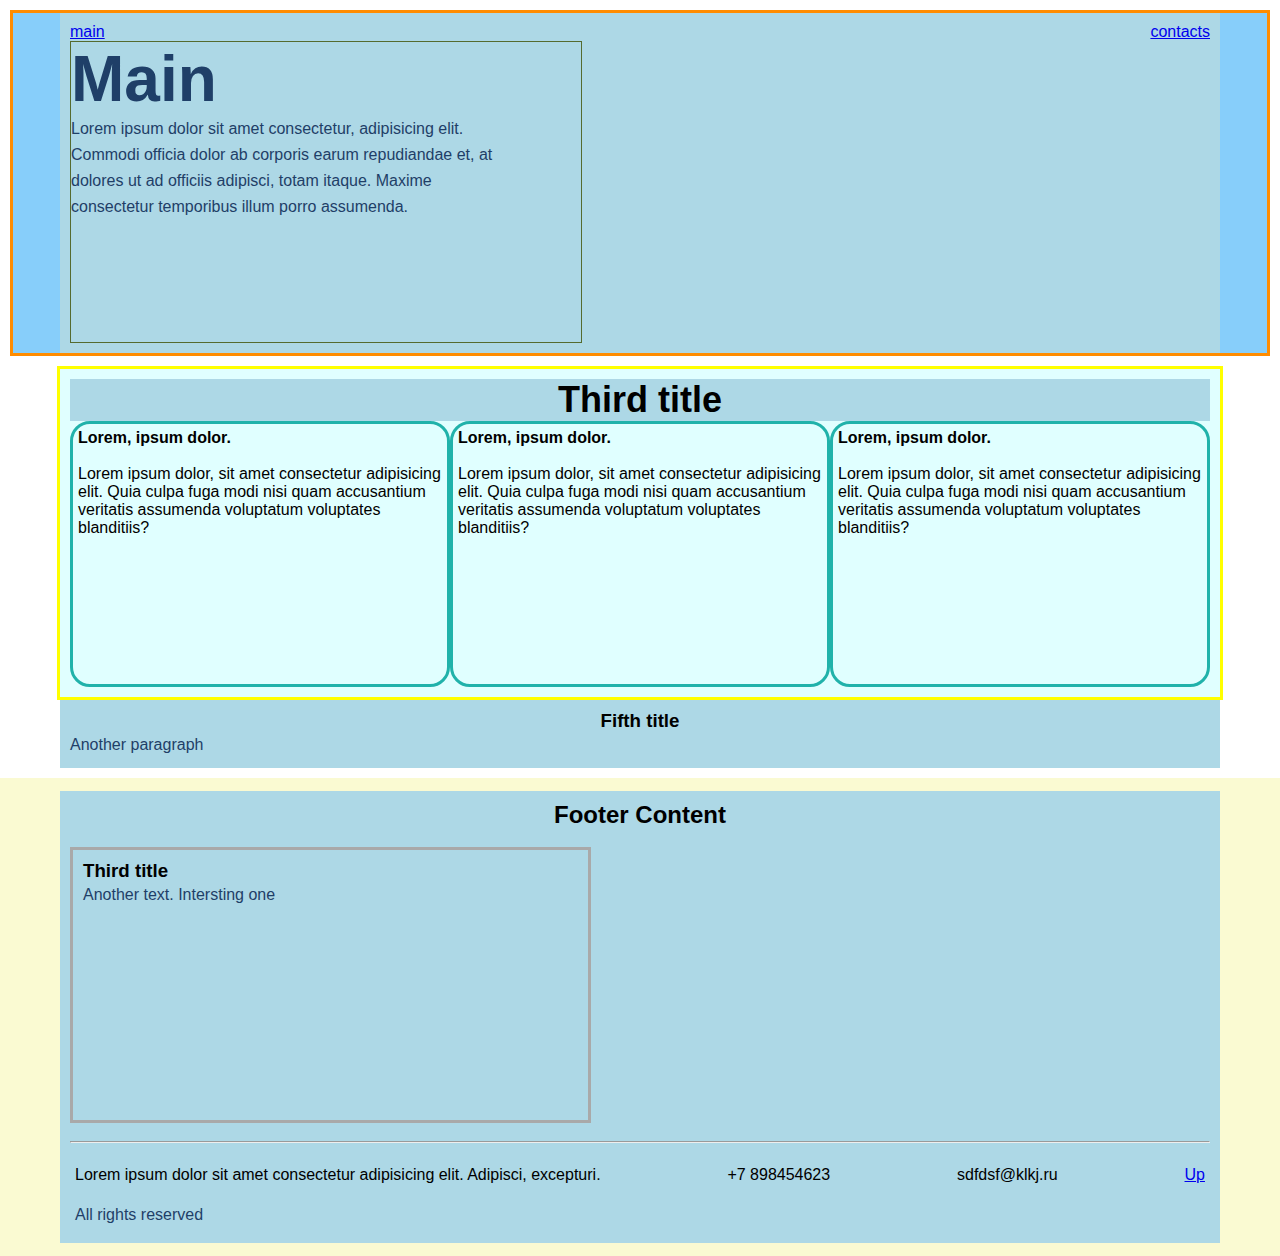
<file: index.html>
<!DOCTYPE html>
<html lang="en">
<head>
    <meta charset="UTF-8">
    <meta name="viewport" content="width=device-width, initial-scale=1.0">
    <title>Document</title>
    <link rel="stylesheet" href="style.css">
</head>
<body>
<div class="top">
    <div class="container">
        <ul class="header">
            <li><a href="index.html">main</a></li>
             <li><a id = "top" href="contacts.html">contacts</a></li>
     </ul>
    
    <div class="top_info">
    <h1 class="hej">Main</h1>
    <p class = "par">Lorem ipsum dolor sit amet consectetur, adipisicing elit. Commodi officia dolor ab corporis earum repudiandae et, at dolores ut ad officiis adipisci, totam itaque. Maxime consectetur temporibus illum porro assumenda.</p>
        </div>
    </div>
</div>

<div class="what-we-do container">
    <h3 class = "heading">Third title</h3>
        <div class="card-box">
            <div class="card"><b>Lorem, ipsum dolor.</b><br><br>Lorem ipsum dolor, sit amet consectetur adipisicing elit. Quia culpa fuga modi nisi quam accusantium veritatis assumenda voluptatum voluptates blanditiis?</div>
            <div class="card"><b>Lorem, ipsum dolor.</b><br><br>Lorem ipsum dolor, sit amet consectetur adipisicing elit. Quia culpa fuga modi nisi quam accusantium veritatis assumenda voluptatum voluptates blanditiis?</div>
            <div class="card"><b>Lorem, ipsum dolor.</b><br><br>Lorem ipsum dolor, sit amet consectetur adipisicing elit. Quia culpa fuga modi nisi quam accusantium veritatis assumenda voluptatum voluptates blanditiis?</div>
        </div>
    </div>

    <div class="lowblock container">
        
    <h3 class = "lol">Fifth title</h3>
    <p class = "par">Another paragraph</p>
    </div>    

<div class="footer">
    <div class="container">
        <div class="footer__top">
        <h2 class="footerBase">Footer Content</h2><br>
        <div class="footer_text">
    <h3>Third title</h3>
    <p class = "par">Another text. Intersting one</p>
</div>
</div><br>
    <hr><br>
    <div class="footer_bottom">
    <ul class="footer_info">
        <li>Lorem ipsum dolor sit amet consectetur adipisicing elit. Adipisci, excepturi.</li>
        <li>+7 898454623</li>
        <li>sdfdsf@klkj.ru</li>
        <li><a href="#top">Up</a></li>
    </ul><br>
    <p class = "par">All rights reserved</p>
            </div>
    </div>
    </div>
</body>
</html>
</file>
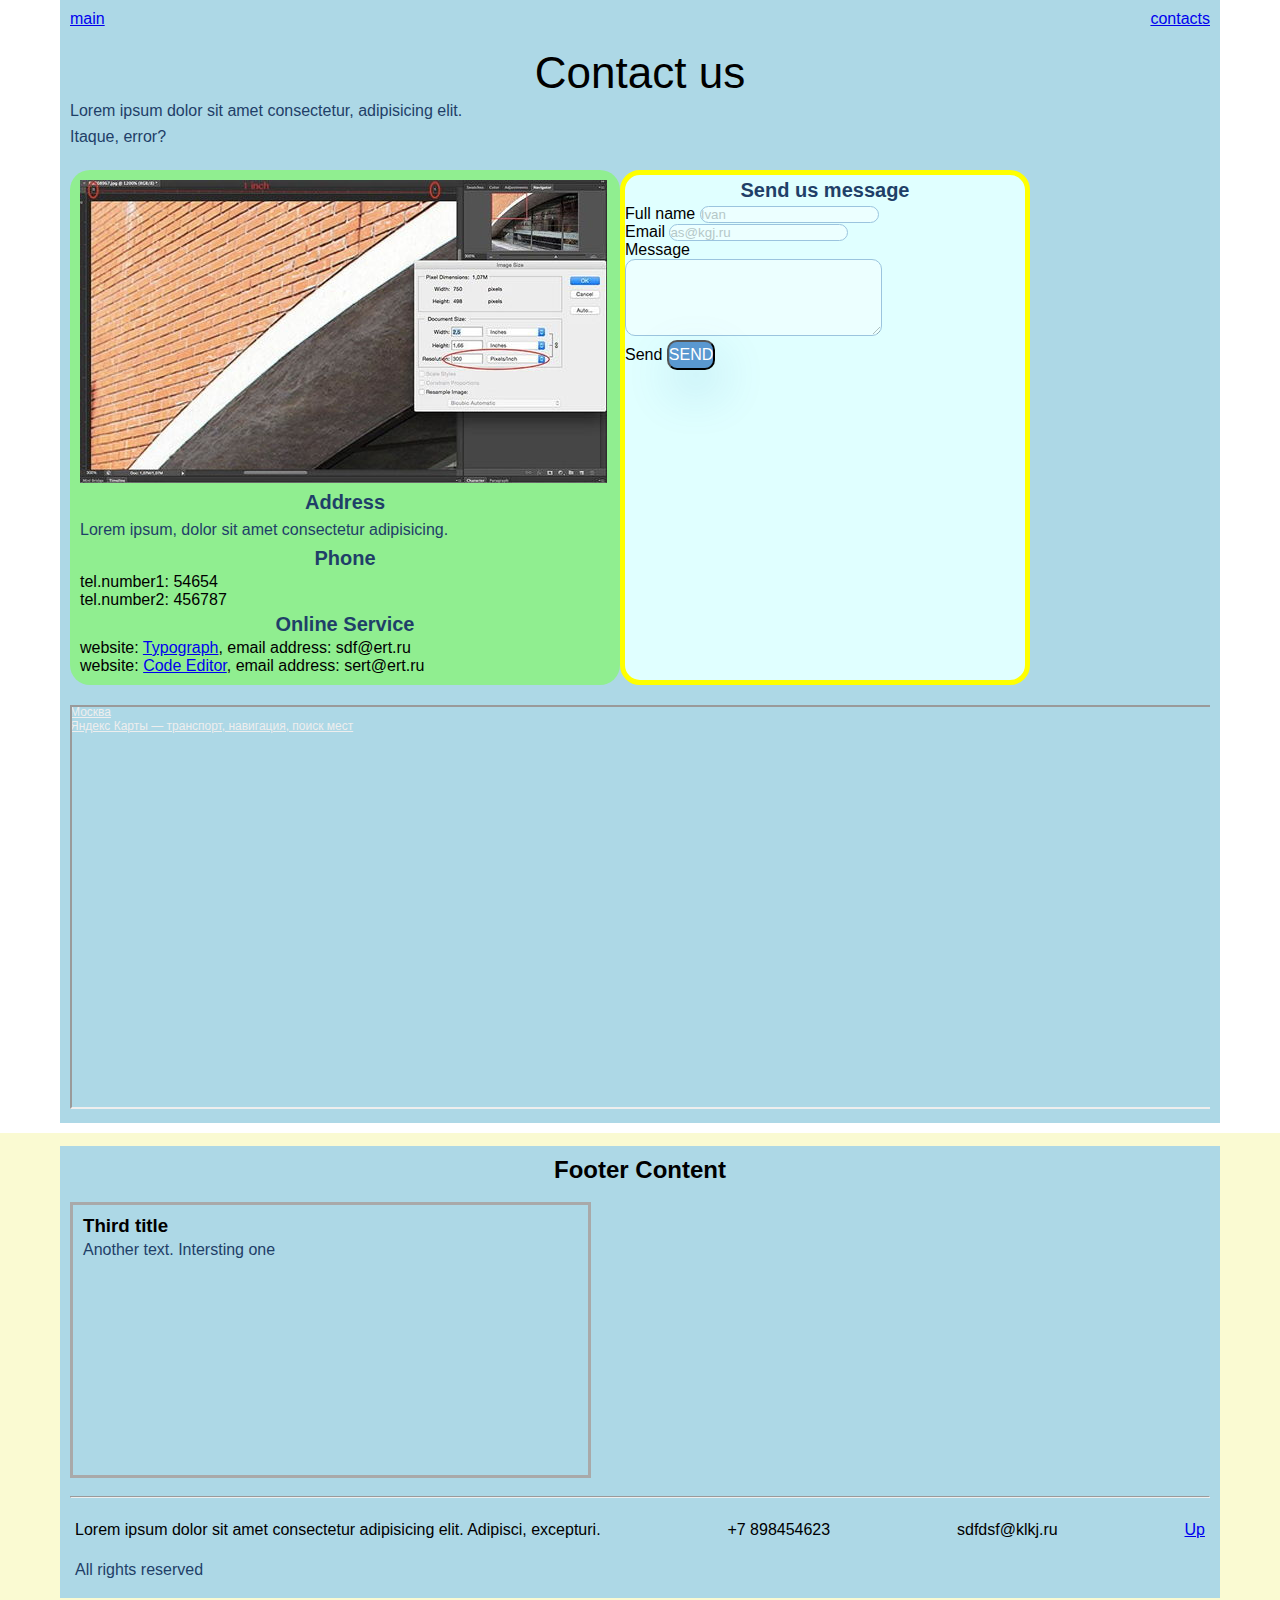
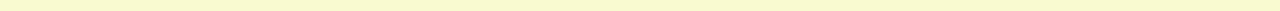
<file: contacts.html>
<!DOCTYPE html>
<html lang="en">
<head>
    <meta charset="UTF-8">
    <meta name="viewport" content="width=device-width, initial-scale=1.0">
    <title>Document</title>
    <link rel="stylesheet" href="style.css">
</head>

<body>
    
    <div class="container">
        <ul class="header">
            <li><a href="index.html">main</a></li>
             <li><a id = "top1" href="contacts.html">contacts</a></li>
     </ul>
     </div>
     <div class="contacts">
        <div class="container">
       
    <h2 class="join">Contact us</h2>
    <p class = "par" >Lorem ipsum dolor sit amet consectetur, adipisicing elit. Itaque, error?</p>
    </div> 
</div>

   
    <form action="#" class ="container main">
        <div class="contactsdiv">
           
    <img class="pic" src="img/pic1.jpg" alt="just a photo">
    <h4 class = "oopl">Address</h4>
    <p class = "par">Lorem ipsum, dolor sit amet consectetur adipisicing.</p>
    <h4 class = "oopl">Phone</h4>
    <ul class = "list">
        <li>tel.number1: 54654</li>
        <li>tel.number2: 456787</li>
    </ul>
    <h4 class = "oopl">Online Service</h4>
    <ul class = "list">
        <li>website: <a href="https://www.artlebedev.ru/typograf/" target="_blank">Typograph</a>, email address: sdf@ert.ru</li>
        <li>website: <a href="https://jsfiddle.net/" target="_blank">Code Editor</a>, email address: sert@ert.ru</li>
    </ul>

    
  </div>

  <div class="contmiddle">
    <h4 class = "oopl">Send us message</h4>
   
       Full name <input class="input-text" type="name" placeholder="Ivan"> <br>
       Email     <input class="input-text" type="email" placeholder="as@kgj.ru"><br>
       Message <br> 
       <textarea class="input-text" cols="30" rows="5"></textarea><br>
       Send <button class = "hoya" type = "submit">Send</button><br>
       <br>
    </div>
    
</form>
        <div class="container">
       <div style="position:relative;overflow:hidden;"><a href="https://yandex.ru/maps/213/moscow/?utm_medium=mapframe&utm_source=maps" style="color:#eee;font-size:12px;position:absolute;top:0px;">Москва</a><a href="https://yandex.ru/maps/213/moscow/?ll=37.617700%2C55.755863&utm_medium=mapframe&utm_source=maps&z=10" style="color:#eee;font-size:12px;position:absolute;top:14px;">Яндекс Карты — транспорт, навигация, поиск мест</a><iframe src="https://yandex.ru/map-widget/v1/?ll=37.617700%2C55.755863&z=10" width=100%; height="400" frameborder="1" allowfullscreen="true" style="position:relative;"></iframe></div>
    </div>
    <div class="footer">
        <div class="container">
            <div class="footer__top">
            <h2 class="footerBase">Footer Content</h2><br>
            <div class="footer_text">
        <h3>Third title</h3>
        <p class = "par">Another text. Intersting one</p>
    </div>
    </div><br>
        <hr><br>
        <div class="footer_bottom">
        <ul class="footer_info">
            <li>Lorem ipsum dolor sit amet consectetur adipisicing elit. Adipisci, excepturi.</li>
            <li>+7 898454623</li>
            <li>sdfdsf@klkj.ru</li>
            <li><a href="#top1">Up</a></li>
        </ul><br>
        <p class = "par">All rights reserved</p>
                </div>
        </div>
        </div>

   
</body>
</html>
</file>
<file: style.css>
* {
    margin: 0;
    padding: 0;
    }



body{
    font-family: sans-serif;
}

.par{
  
    font-size: 16px;  
    line-height:26px;  
    color:#1F3F68;
    width: 425px;
   
    
}

.hej{
    font-size: 64px;
    color: #1F3F68;
    width: 510px;
}
.join{
    font-weight: 500;
    font-size: 44px;
    text-align: center;
}
.heading{
    font-size: 36px;
    text-align: center;
    background-color: lightblue;
    width: 1140px;
    margin:0 auto;
}
.oopl{
    font-size: 20px;
    line-height: 30px;
    color: #1F3F68;
    display: flex;
   justify-content: center;
   
}
.input-text{
    border: 1px solid #356EAD;
    box-sizing: border-box;
    border-radius: 10px;
    opacity: 0.4;
}
.hoya{
    background: #5A98D0;
    box-shadow: 5px 20px 50px rgba(16, 112, 177, 0.2);
    border-radius: 10px;
    font-weight: 500;
    font-size: 16px;
    line-height: 26px;
    text-align: center;
    color:  #FFFFFF;
    text-transform: uppercase;
}

.header{
    list-style-type: none;
    display: flex;
    justify-content: space-between;
   }

   .top_info{
    border: 1px solid darkolivegreen;
    width: 510px;;
    height: 300px;
    
   }

   .container{
    margin-left: 50px;
    margin-right: 50px;
    padding: 10px;
    width: 1140px;
    margin: 0 auto;
    background-color:  lightblue;
    }
   .top{
    border: 3px solid darkorange;
    margin: 10px;
    background-color: lightskyblue;
   }
   
   .contactsdiv{
    background-color: lightgreen;
    
     
    border-top-left-radius: 20px;
    border-top-right-radius: 20px;
    border-bottom-left-radius: 20px;
    border-bottom-right-radius: 20px;
    padding: 10px;;
    display: block;
    width: 530px;
   }

 

   .footer__top{
    margin: 0 auto;
  
    background-color: lightblue;
    
   }

   .what-we-do{
    border: 3px solid yellow; 
    margin: 10px;
    padding: 10px;   
    background-color: lightcyan;
    margin: 0 auto;
   }

    .entire{
    border: 5px solid darkgreen;
    width: 359px;
    height: 250px;
   }


   .footer{
    border: 3px solid lightgoldenrodyellow;
    padding: 10px;
    background-color: lightgoldenrodyellow;
    margin-top: 10px;
   }

   .footer_text{
    border: 3px solid darkgray;
    width: 495px;
    height: 250px;
    padding:10px;
   }

   .footer_bottom{
    padding: 5px;
    margin-left: 50px;
    margin-right: 50px;
   
    margin: 0 auto;
    background-color: lightblue;
   }

   .footer_info{
    list-style-type: none;
    display: flex;
    justify-content: space-between;
    
   }

    .contmiddle{
    border: 5px solid yellow;
    display: block;
   
    border-top-left-radius: 20px;
    border-top-right-radius: 20px;
    border-bottom-left-radius: 20px;
    border-bottom-right-radius: 20px;
    width: 400px;
    background-color: lightcyan;

   }

   .card-box{
    display: flex;
    justify-content: space-between;
   
   }

   .card{
    height: 250px;
    border: 3px solid lightseagreen;
    padding: 5px;
    border-top-left-radius: 20px;
    border-top-right-radius: 20px;
    border-bottom-left-radius: 20px;
    border-bottom-right-radius: 20px;

   }

   .footerBase{
    display: flex;
    justify-content: center;
   
   }

  

   .list{
    list-style-type: none;
   }
.lol{

    text-align: center;
}
  .contacts{
    display: block;
  }

  .main{
    display: flex;
  }
</file>
